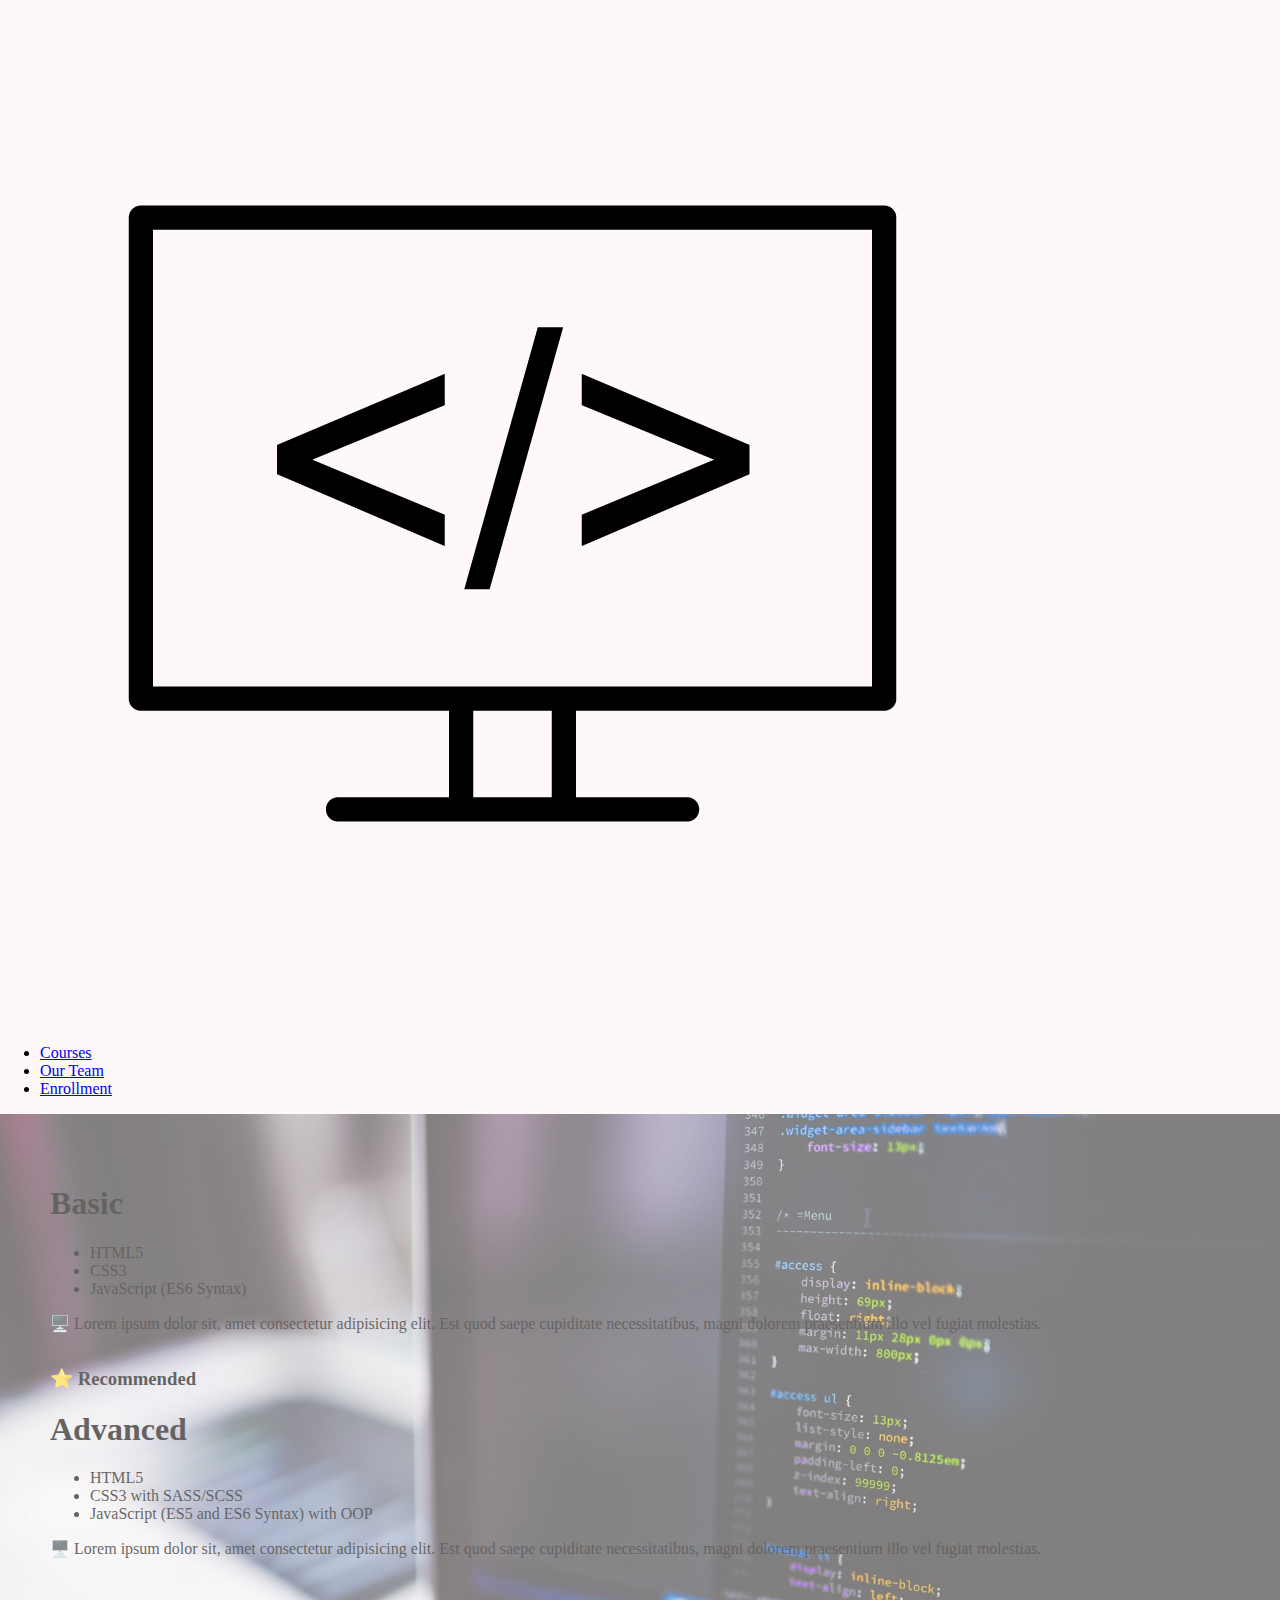
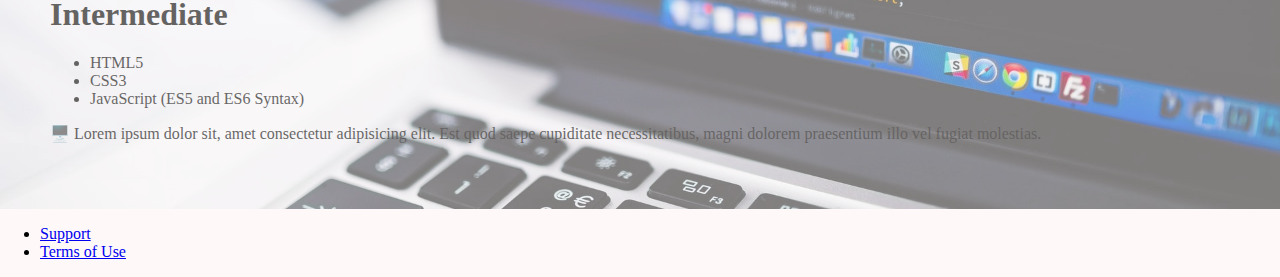
<file: project/courses/index.html>
<!DOCTYPE html>
<html lang="en">
<head>
    <meta charset="UTF-8">
    <meta name="viewport" content="width=device-width, initial-scale=1.0">
    <link rel="stylesheet" href="./courses.css">
    <title>Courses</title>
</head>
<body>
    <header class="main-header">
        <div class="main-header__logo">
            <a href="index.html">
              <img src="../assets/logo.png" alt="logo_image">
            </a>
        </div>
        <nav class="main-nav">
            <ul class="main-nav__items">
                <li class="main-nav__item li-first">
                    <a href="./courses/index.html">
                        Courses
                    </a>
                </li>
                <li class="main-nav__item">
                    <a href="./team/index.html">
                        Our Team
                    </a>
                </li>
                <li class="main-nav__item">
                    <a href="./enrollment/index.html">
                        Enrollment
                    </a>
                </li>
            </ul>
        </nav>
     </header>

     <div class="courses-wrapper">
         <div class="courses-wrapper__course basic-course">
            <h1>Basic</h1>
            <ul>
                <li>HTML5</li>
                <li>CSS3</li>
                <li>JavaScript (ES6 Syntax)</li>
            </ul>
            <p>
                <!-- WINDOWS + . shortcut za emoji -->
              🖥️  Lorem ipsum dolor sit, amet consectetur adipisicing elit.
              Est quod saepe cupiditate necessitatibus,
              magni dolorem praesentium illo vel fugiat molestias.
            </p>
         </div>

         <div class="courses-wrapper__course advanced-course">
            <h3 class="recommended">⭐ Recommended</h3>
            <h1>Advanced</h1>
            <ul>
                
                <li>HTML5</li>
                <li>CSS3 with SASS/SCSS</li>
                <li>JavaScript (ES5 and ES6 Syntax) with OOP</li>
            </ul>
            <p>
                <!-- WINDOWS + . shortcut za emoji -->
              🖥️  Lorem ipsum dolor sit, amet consectetur adipisicing elit.
              Est quod saepe cupiditate necessitatibus,
              magni dolorem praesentium illo vel fugiat molestias.
            </p>
         </div>

         <div class="courses-wrapper__course intermediate-course">
            <h1>Intermediate</h1>
            <ul>
                <li>HTML5</li>
                <li>CSS3</li>
                <li>JavaScript (ES5 and ES6 Syntax)</li>
            </ul>
            <p>
                <!-- WINDOWS + . shortcut za emoji -->
              🖥️  Lorem ipsum dolor sit, amet consectetur adipisicing elit.
              Est quod saepe cupiditate necessitatibus,
              magni dolorem praesentium illo vel fugiat molestias.
            </p>
         </div>

     </div>

       <footer class="main-footer">
        <nav class="main-footer__nav">
            <ul class="main-footer__list">
                <li>
                    <a href="#">Support</a>
                </li>
                <li>
                    <a href="#">Terms of Use</a>
                </li>
            </ul>
        </nav>
     </footer>

</body>
</html>
</file>
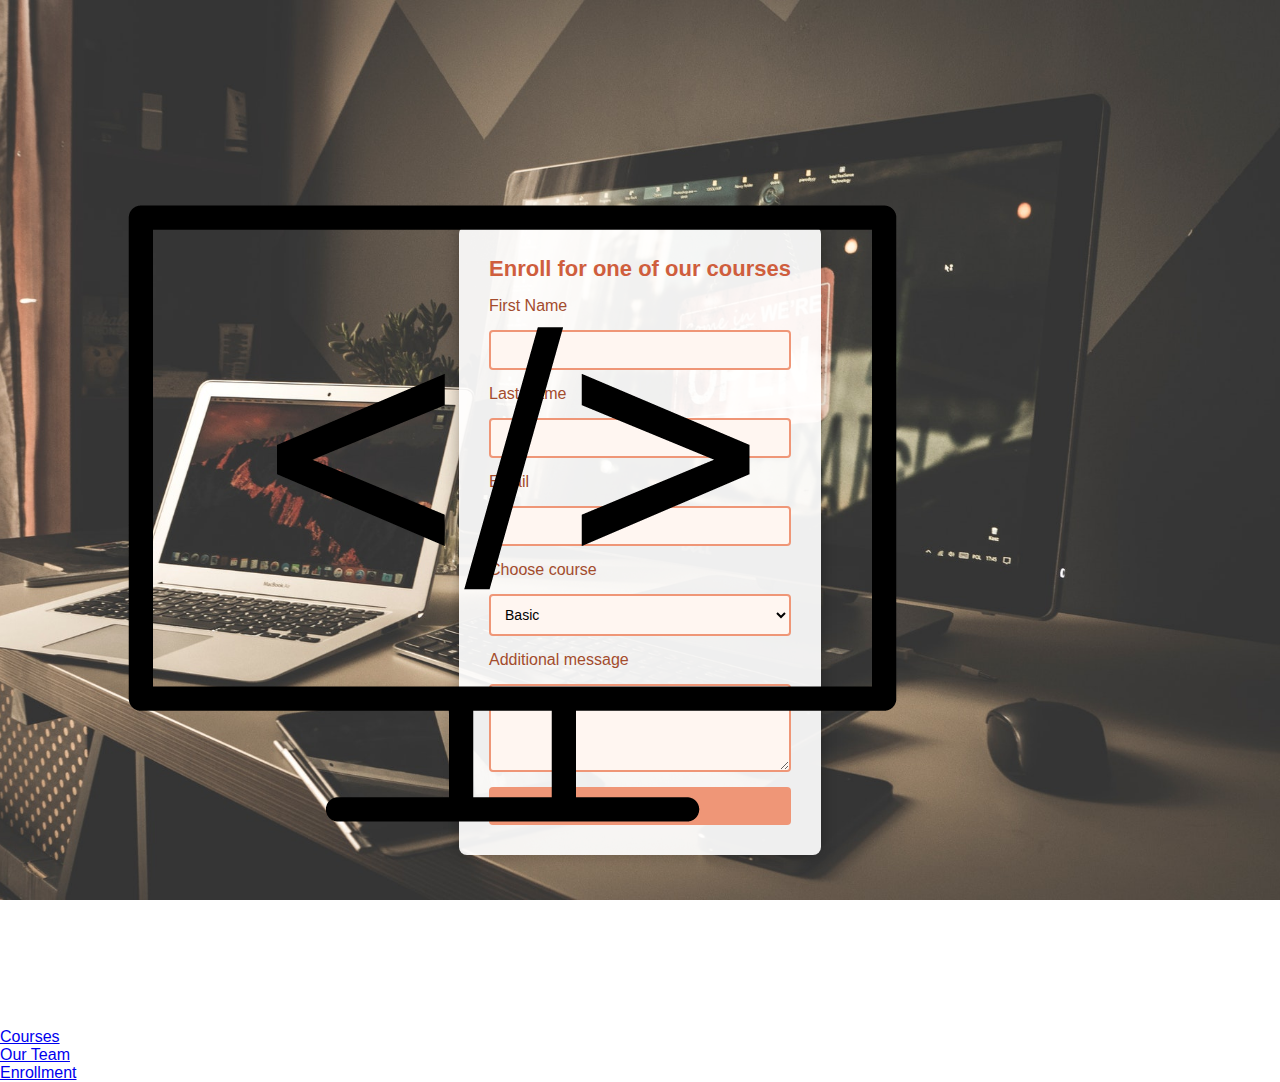
<file: project/enrollment/index.html>
<!DOCTYPE html>
<html lang="en">
<head>
    <meta charset="UTF-8">
    <meta name="viewport" content="width=device-width, initial-scale=1.0">
    <link rel="stylesheet" href="./enrollment.css">
    <title>Enrollment</title>
</head>
<body>
    <!-- ! Header Section -->
    <header class="main-header">
        <div class="main-header__logo">
            <a href="index.html">
              <img src="../assets/logo.png" alt="logo_image">
            </a>
        </div>
        <nav class="main-nav">
            <ul class="main-nav__items">
                <li class="main-nav__item li-first">
                    <a href="./courses/index.html">
                        Courses
                    </a>
                </li>
                <li class="main-nav__item">
                    <a href="./team/index.html">
                        Our Team
                    </a>
                </li>
                <li class="main-nav__item">
                    <a href="./enrollment/index.html">
                        Enrollment
                    </a>
                </li>
            </ul>
        </nav>
     </header>

     <!-- ! Main Section -->
      <main>
        <form class="enrollment-form">
            <h1>Enroll for one of our courses</h1>

            <label for="first-name">First Name</label>
            <input type="text" id="first-name" name="first-name" required>

            <label for="last-name">Last Name</label>
            <input type="text" id="last-name" name="last-name" required>

            <label for="email">Email</label>
            <input type="email" id="email" name="email" required>

            <label for="course">Choose course</label>
            <select name="course" id="course">
                <option value="basic">Basic</option>
                <option value="intermediate">Intermediate</option>
                <option value="advanced">Advanced</option>
            </select>

            <label for="message">Additional message</label>
            <textarea name="message" id="message" rows="4"></textarea>

            <button type="submit">Submit</button>
        </form>
      </main>

</body>
</html>
</file>
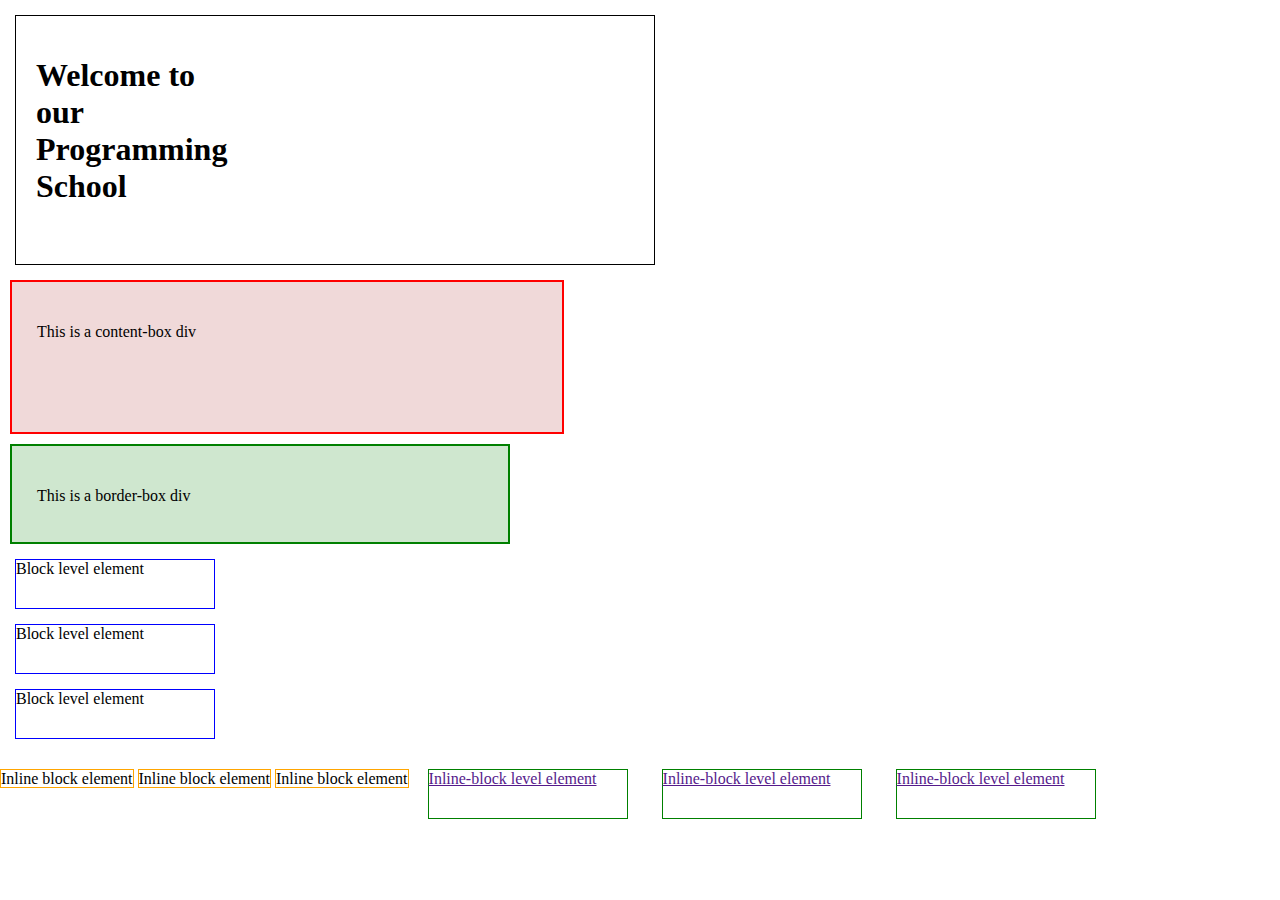
<file: HTML/box-sizing-and-display.html>
<!DOCTYPE html>
<html lang="en">
<head>
    <meta charset="UTF-8">
    <meta name="viewport" content="width=device-width, initial-scale=1.0">
    <link rel="stylesheet" href="../CSS/box-sizing-and-display.css">
    <title>Document</title>
</head>
<body>
    <!-- ! Box-sizing vezbanje -->
    <div class="hero-overview">
        <h1>Welcome to our Programming School</h1>
    </div>
    <div class="content-box">
        <p>This is a content-box div</p>
    </div>
    <div class="border-box">
        <p>This is a border-box div</p>
    </div>

    <!-- ! Display vezbanje -->
     <div class="block-element">Block level element</div>
     <div class="block-element">Block level element</div>
     <div class="block-element">Block level element</div>
     <span class="inline-element">Inline block element</span>
     <span class="inline-element">Inline block element</span>
     <span class="inline-element">Inline block element</span>
     <a class="inline-block-element" href="">Inline-block level element</a>
     <a class="inline-block-element" href="">Inline-block level element</a>
     <a class="inline-block-element" href="">Inline-block level element</a>
     <div class="not-shown">
        Not shown
     </div>

</body>
</html>
</file>
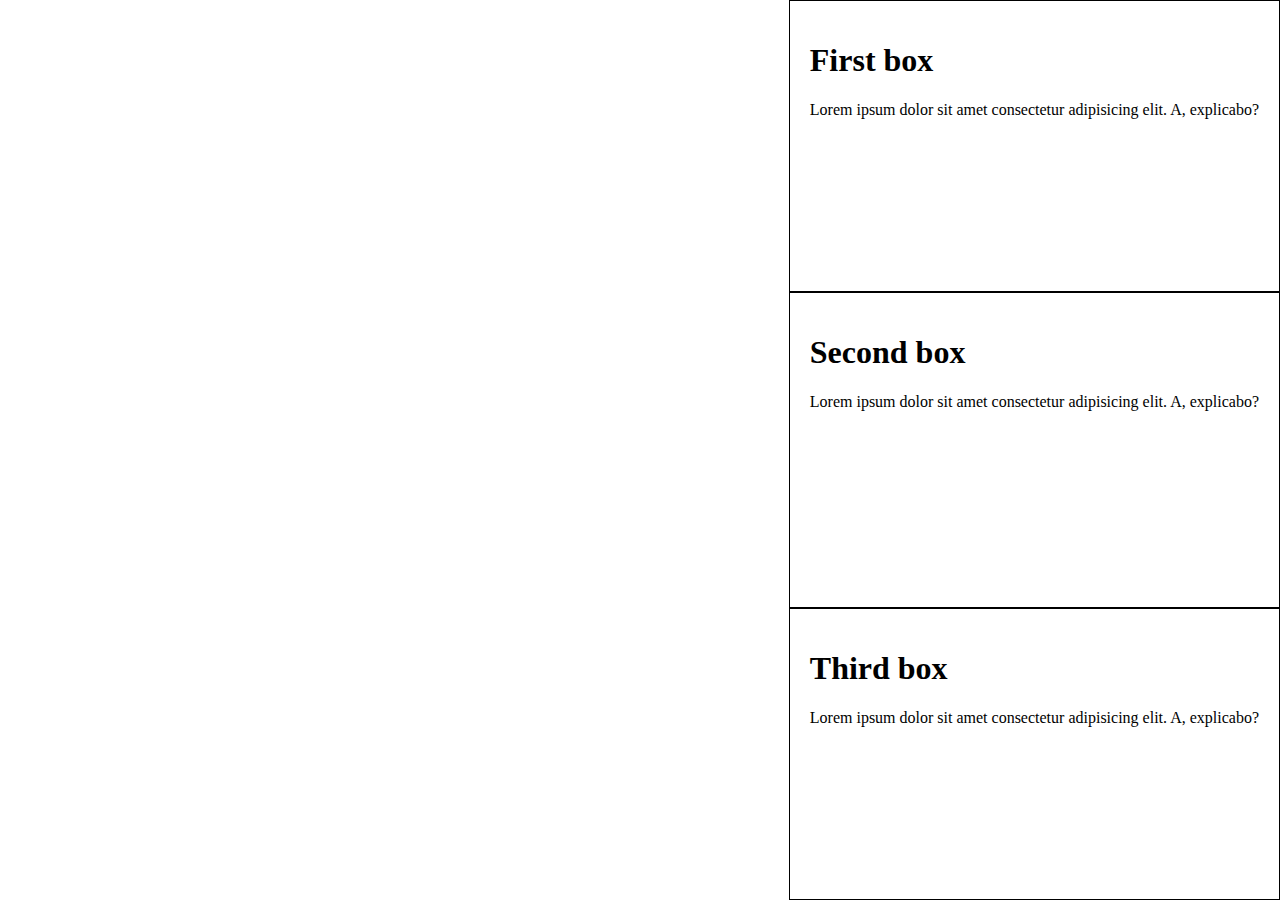
<file: HTML/flexbox.html>
<!DOCTYPE html>
<html lang="en">
<head>
    <meta charset="UTF-8">
    <meta name="viewport" content="width=device-width, initial-scale=1.0">
    <link rel="stylesheet" href="../CSS/flexbox.css">
    <title>Flex Box Layout</title>
</head>
<body>
    <div class="main-wrapper">
        <div class="box-num-1">
            <h1>First box</h1>
            <p>Lorem ipsum dolor sit amet
               consectetur adipisicing elit.
               A, explicabo?
            </p>
        </div>

        <div class="box-num-2">
            <h1>Second box</h1>
            <p>Lorem ipsum dolor sit amet
               consectetur adipisicing elit.
               A, explicabo?
            </p>
        </div>

        <div class="box-num-3">
            <h1>Third box</h1>
            <p>Lorem ipsum dolor sit amet
               consectetur adipisicing elit.
               A, explicabo?
            </p>
        </div>
    </div>
</body>
</html>
</file>
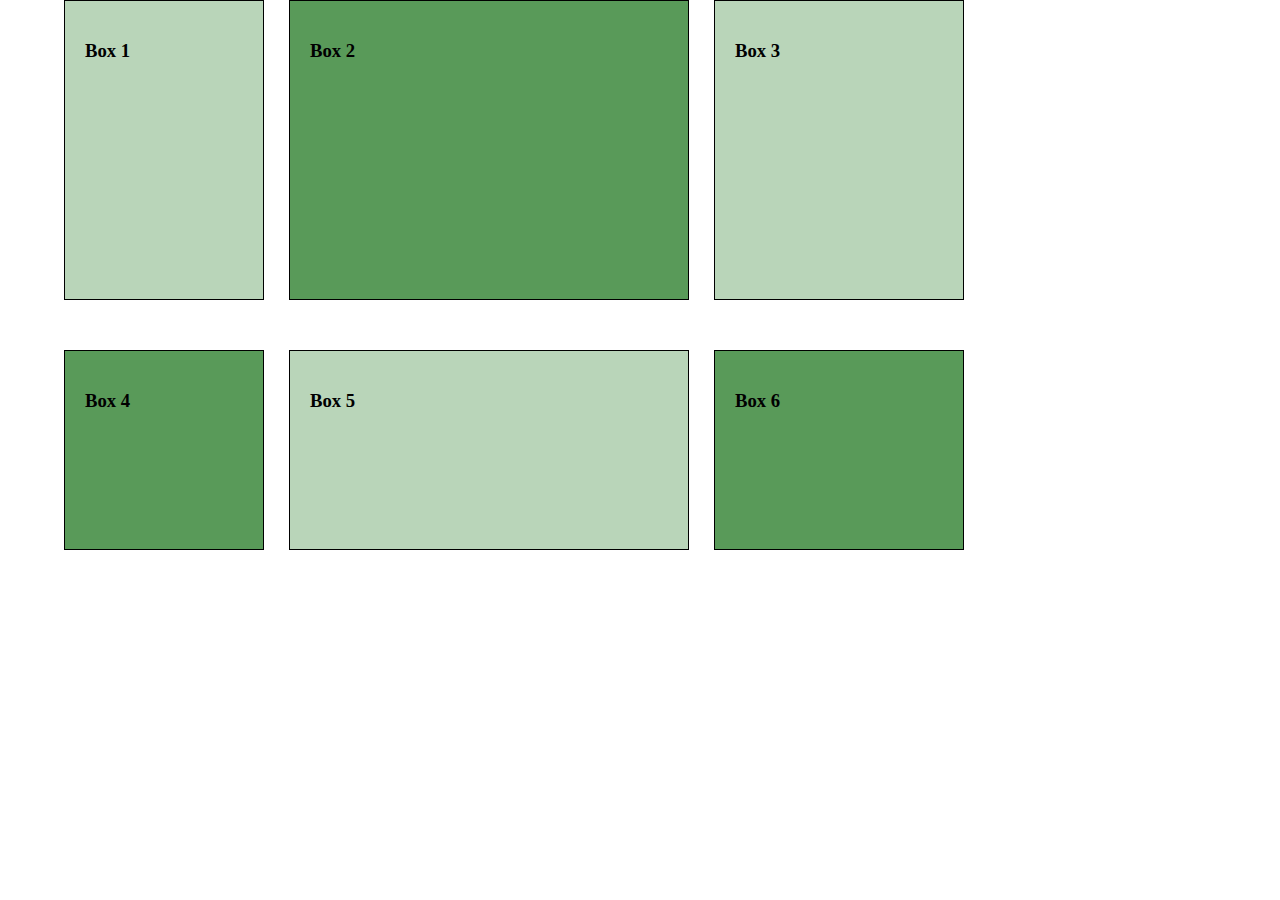
<file: HTML/grid.html>
<!DOCTYPE html>
<html lang="en">
<head>
    <meta charset="UTF-8">
    <meta name="viewport" content="width=device-width, initial-scale=1.0">
    <link rel="stylesheet" href="../CSS/grid.css">
    <title>Grid Layout</title>
</head>
<body>
    <div class="main-grid-wrapper">
        <div class="box">
            <h3>Box 1</h3>
        </div>
        <div class="box">
            <h3>Box 2</h3>
        </div>
        <div class="box">
            <h3>Box 3</h3>
        </div>
        <div class="box">
            <h3>Box 4</h3>
        </div>
        <div class="box">
            <h3>Box 5</h3>
        </div>
        <div class="box">
            <h3>Box 6</h3>
        </div>
    </div>
</body>
</html>
</file>
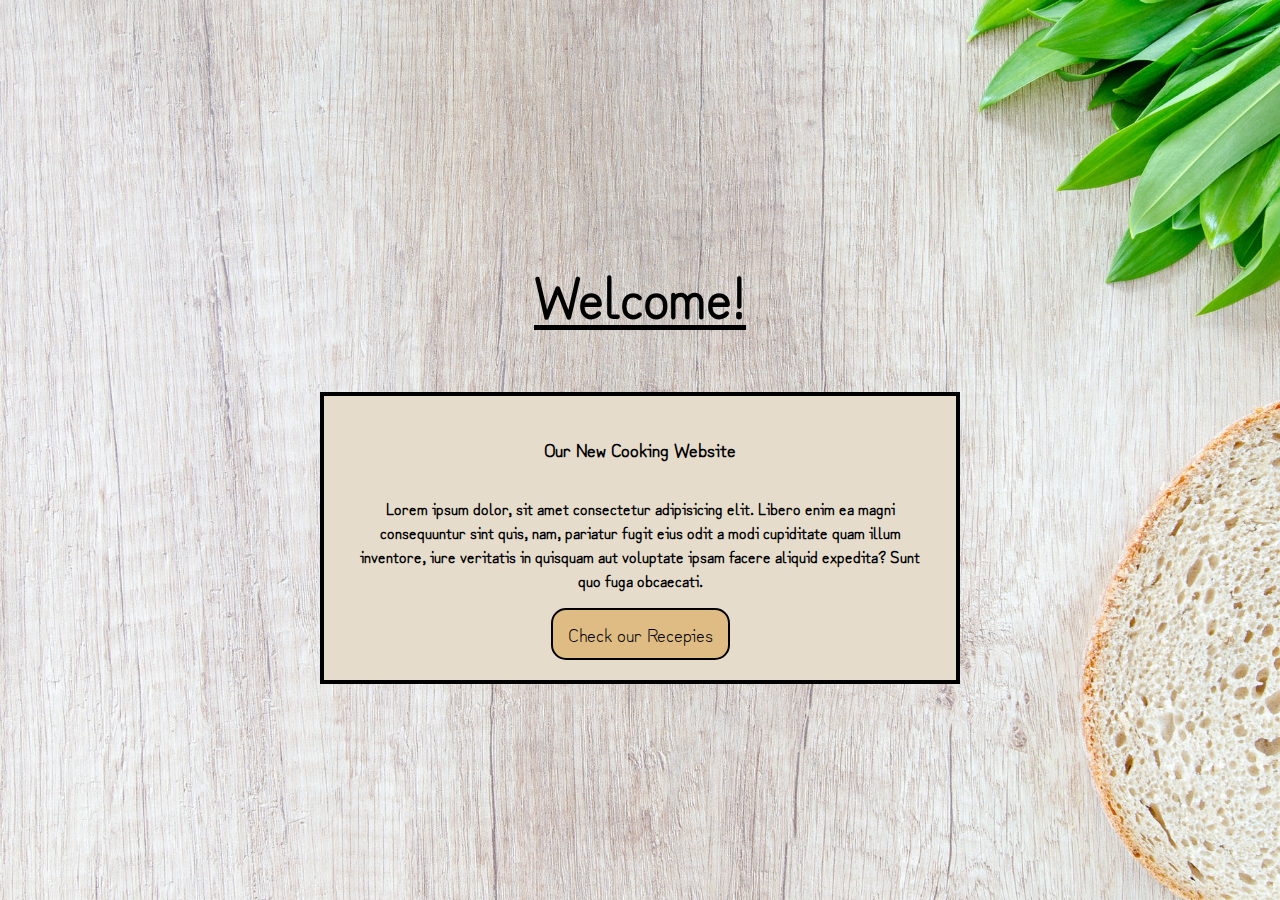
<file: HTML/media-queries.html>
<!DOCTYPE html>
<html lang="en">
<head>
    <meta charset="UTF-8">
    <meta name="viewport" content="width=device-width, initial-scale=1.0">
    <link rel="stylesheet" href="../CSS/media-queries.css">
    <title>Media Queries</title>
</head>
<body>
    <div class="hero-wrapper">
        <div class="title-part">
            <h1>Welcome!</h1>
        </div>
        <div class="about-part">
            <h3>Our New Cooking Website</h3>
            <p>
                Lorem ipsum dolor, sit amet consectetur adipisicing elit.
                Libero enim ea magni consequuntur sint quis, nam,
                pariatur fugit eius odit a modi cupiditate quam illum
                inventore, iure veritatis in quisquam aut voluptate
                ipsam facere aliquid expedita? Sunt quo fuga obcaecati.
            </p>
             <button>
                Check our Recepies
             </button>
        </div>
    </div>
</body>
</html>
</file>
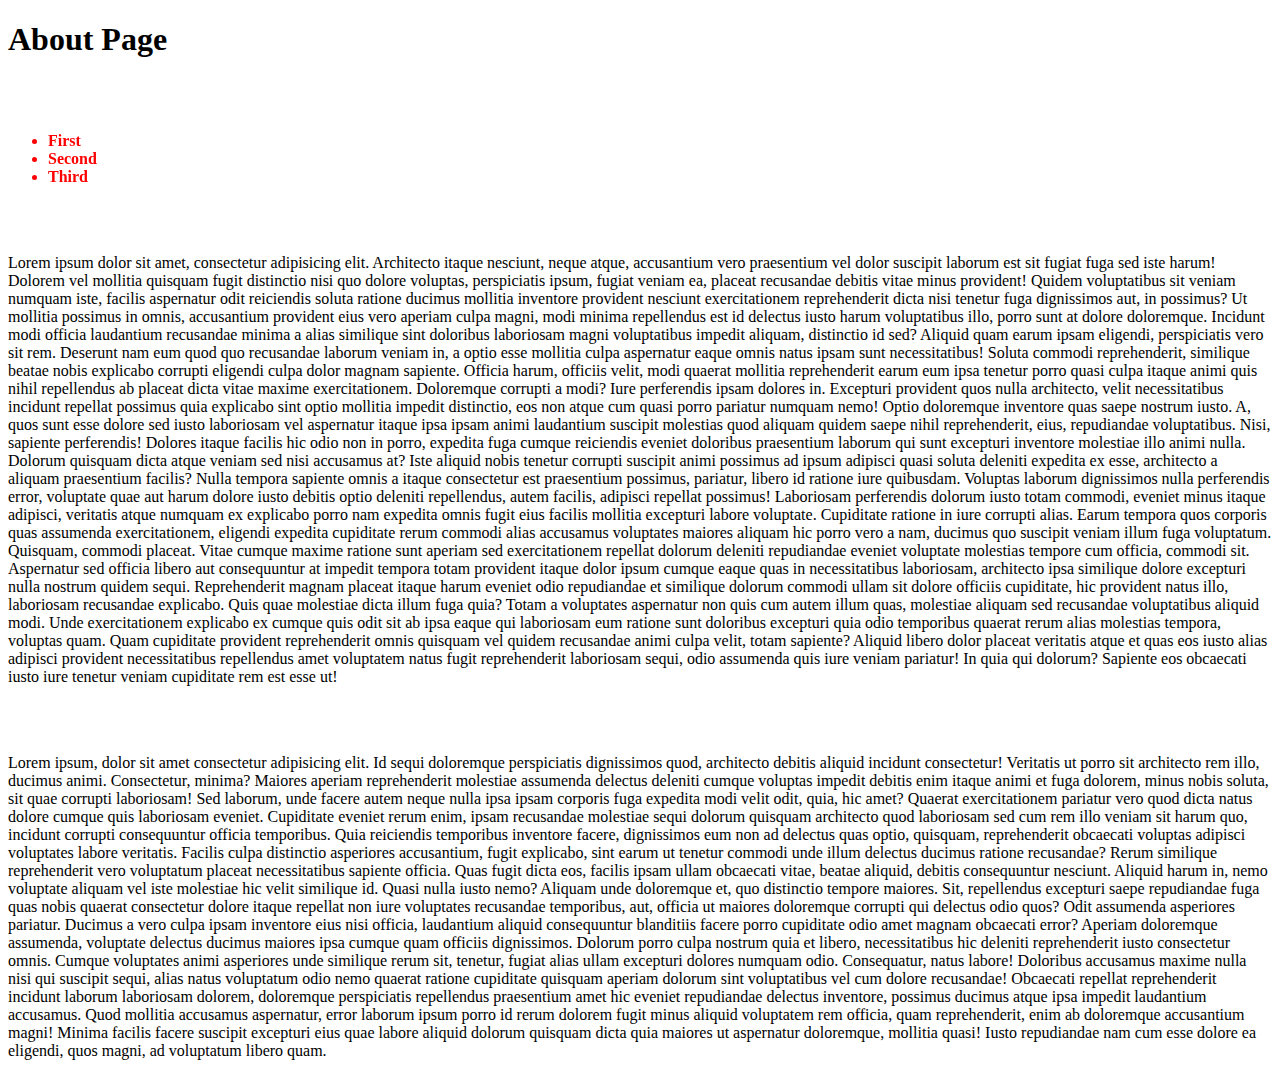
<file: HTML/position.html>
<!DOCTYPE html>
<html lang="en">
<head>
    <meta charset="UTF-8">
    <meta name="viewport" content="width=device-width, initial-scale=1.0">
    <link rel="stylesheet" href="../CSS/position.css">
    <title>Position</title>
</head>
<body>
    <!-- ! Static value (default) -->
     <!-- <div class="first-div">
        <h1>Hello Static</h1>
        <p>Lorem ipsum dolor sit amet.</p>
     </div> -->

    <!-- ! Realative value -->
    <!-- ! Absolute value -->
    <!-- ! Fixed value -->
<!--    
     <div class="second-div">
        <div class="box-1">
            <p>First Box</p>
        </div>
        <div class="box-2">
            <p>Second Box</p>
        </div>
     </div> -->

      <!-- ! Sticky value -->
        <h1>About Page</h1>
        <br>
        <br>
        <nav>
            <ul>
                <li>First</li>
                <li>Second</li>
                <li>Third</li>
            </ul>
        </nav>
        <br>
        <br>
        <p>Lorem ipsum dolor sit amet, consectetur adipisicing elit. Architecto itaque nesciunt, neque atque, accusantium vero praesentium vel dolor suscipit laborum est sit fugiat fuga sed iste harum! Dolorem vel mollitia quisquam fugit distinctio nisi quo dolore voluptas, perspiciatis ipsum, fugiat veniam ea, placeat recusandae debitis vitae minus provident! Quidem voluptatibus sit veniam numquam iste, facilis aspernatur odit reiciendis soluta ratione ducimus mollitia inventore provident nesciunt exercitationem reprehenderit dicta nisi tenetur fuga dignissimos aut, in possimus? Ut mollitia possimus in omnis, accusantium provident eius vero aperiam culpa magni, modi minima repellendus est id delectus iusto harum voluptatibus illo, porro sunt at dolore doloremque. Incidunt modi officia laudantium recusandae minima a alias similique sint doloribus laboriosam magni voluptatibus impedit aliquam, distinctio id sed? Aliquid quam earum ipsam eligendi, perspiciatis vero sit rem. Deserunt nam eum quod quo recusandae laborum veniam in, a optio esse mollitia culpa aspernatur eaque omnis natus ipsam sunt necessitatibus! Soluta commodi reprehenderit, similique beatae nobis explicabo corrupti eligendi culpa dolor magnam sapiente. Officia harum, officiis velit, modi quaerat mollitia reprehenderit earum eum ipsa tenetur porro quasi culpa itaque animi quis nihil repellendus ab placeat dicta vitae maxime exercitationem. Doloremque corrupti a modi? Iure perferendis ipsam dolores in. Excepturi provident quos nulla architecto, velit necessitatibus incidunt repellat possimus quia explicabo sint optio mollitia impedit distinctio, eos non atque cum quasi porro pariatur numquam nemo! Optio doloremque inventore quas saepe nostrum iusto. A, quos sunt esse dolore sed iusto laboriosam vel aspernatur itaque ipsa ipsam animi laudantium suscipit molestias quod aliquam quidem saepe nihil reprehenderit, eius, repudiandae voluptatibus. Nisi, sapiente perferendis! Dolores itaque facilis hic odio non in porro, expedita fuga cumque reiciendis eveniet doloribus praesentium laborum qui sunt excepturi inventore molestiae illo animi nulla. Dolorum quisquam dicta atque veniam sed nisi accusamus at? Iste aliquid nobis tenetur corrupti suscipit animi possimus ad ipsum adipisci quasi soluta deleniti expedita ex esse, architecto a aliquam praesentium facilis? Nulla tempora sapiente omnis a itaque consectetur est praesentium possimus, pariatur, libero id ratione iure quibusdam. Voluptas laborum dignissimos nulla perferendis error, voluptate quae aut harum dolore iusto debitis optio deleniti repellendus, autem facilis, adipisci repellat possimus! Laboriosam perferendis dolorum iusto totam commodi, eveniet minus itaque adipisci, veritatis atque numquam ex explicabo porro nam expedita omnis fugit eius facilis mollitia excepturi labore voluptate. Cupiditate ratione in iure corrupti alias. Earum tempora quos corporis quas assumenda exercitationem, eligendi expedita cupiditate rerum commodi alias accusamus voluptates maiores aliquam hic porro vero a nam, ducimus quo suscipit veniam illum fuga voluptatum. Quisquam, commodi placeat. Vitae cumque maxime ratione sunt aperiam sed exercitationem repellat dolorum deleniti repudiandae eveniet voluptate molestias tempore cum officia, commodi sit. Aspernatur sed officia libero aut consequuntur at impedit tempora totam provident itaque dolor ipsum cumque eaque quas in necessitatibus laboriosam, architecto ipsa similique dolore excepturi nulla nostrum quidem sequi. Reprehenderit magnam placeat itaque harum eveniet odio repudiandae et similique dolorum commodi ullam sit dolore officiis cupiditate, hic provident natus illo, laboriosam recusandae explicabo. Quis quae molestiae dicta illum fuga quia? Totam a voluptates aspernatur non quis cum autem illum quas, molestiae aliquam sed recusandae voluptatibus aliquid modi. Unde exercitationem explicabo ex cumque quis odit sit ab ipsa eaque qui laboriosam eum ratione sunt doloribus excepturi quia odio temporibus quaerat rerum alias molestias tempora, voluptas quam. Quam cupiditate provident reprehenderit omnis quisquam vel quidem recusandae animi culpa velit, totam sapiente? Aliquid libero dolor placeat veritatis atque et quas eos iusto alias adipisci provident necessitatibus repellendus amet voluptatem natus fugit reprehenderit laboriosam sequi, odio assumenda quis iure veniam pariatur! In quia qui dolorum? Sapiente eos obcaecati iusto iure tenetur veniam cupiditate rem est esse ut!</p>
        <br>
        <br>
        <p>Lorem ipsum, dolor sit amet consectetur adipisicing elit. Id sequi doloremque perspiciatis dignissimos quod, architecto debitis aliquid incidunt consectetur! Veritatis ut porro sit architecto rem illo, ducimus animi. Consectetur, minima? Maiores aperiam reprehenderit molestiae assumenda delectus deleniti cumque voluptas impedit debitis enim itaque animi et fuga dolorem, minus nobis soluta, sit quae corrupti laboriosam! Sed laborum, unde facere autem neque nulla ipsa ipsam corporis fuga expedita modi velit odit, quia, hic amet? Quaerat exercitationem pariatur vero quod dicta natus dolore cumque quis laboriosam eveniet. Cupiditate eveniet rerum enim, ipsam recusandae molestiae sequi dolorum quisquam architecto quod laboriosam sed cum rem illo veniam sit harum quo, incidunt corrupti consequuntur officia temporibus. Quia reiciendis temporibus inventore facere, dignissimos eum non ad delectus quas optio, quisquam, reprehenderit obcaecati voluptas adipisci voluptates labore veritatis. Facilis culpa distinctio asperiores accusantium, fugit explicabo, sint earum ut tenetur commodi unde illum delectus ducimus ratione recusandae? Rerum similique reprehenderit vero voluptatum placeat necessitatibus sapiente officia. Quas fugit dicta eos, facilis ipsam ullam obcaecati vitae, beatae aliquid, debitis consequuntur nesciunt. Aliquid harum in, nemo voluptate aliquam vel iste molestiae hic velit similique id. Quasi nulla iusto nemo? Aliquam unde doloremque et, quo distinctio tempore maiores. Sit, repellendus excepturi saepe repudiandae fuga quas nobis quaerat consectetur dolore itaque repellat non iure voluptates recusandae temporibus, aut, officia ut maiores doloremque corrupti qui delectus odio quos? Odit assumenda asperiores pariatur. Ducimus a vero culpa ipsam inventore eius nisi officia, laudantium aliquid consequuntur blanditiis facere porro cupiditate odio amet magnam obcaecati error? Aperiam doloremque assumenda, voluptate delectus ducimus maiores ipsa cumque quam officiis dignissimos. Dolorum porro culpa nostrum quia et libero, necessitatibus hic deleniti reprehenderit iusto consectetur omnis. Cumque voluptates animi asperiores unde similique rerum sit, tenetur, fugiat alias ullam excepturi dolores numquam odio. Consequatur, natus labore! Doloribus accusamus maxime nulla nisi qui suscipit sequi, alias natus voluptatum odio nemo quaerat ratione cupiditate quisquam aperiam dolorum sint voluptatibus vel cum dolore recusandae! Obcaecati repellat reprehenderit incidunt laborum laboriosam dolorem, doloremque perspiciatis repellendus praesentium amet hic eveniet repudiandae delectus inventore, possimus ducimus atque ipsa impedit laudantium accusamus. Quod mollitia accusamus aspernatur, error laborum ipsum porro id rerum dolorem fugit minus aliquid voluptatem rem officia, quam reprehenderit, enim ab doloremque accusantium magni! Minima facilis facere suscipit excepturi eius quae labore aliquid dolorum quisquam dicta quia maiores ut aspernatur doloremque, mollitia quasi! Iusto repudiandae nam cum esse dolore ea eligendi, quos magni, ad voluptatum libero quam.</p>
</body>
</html>
</file>
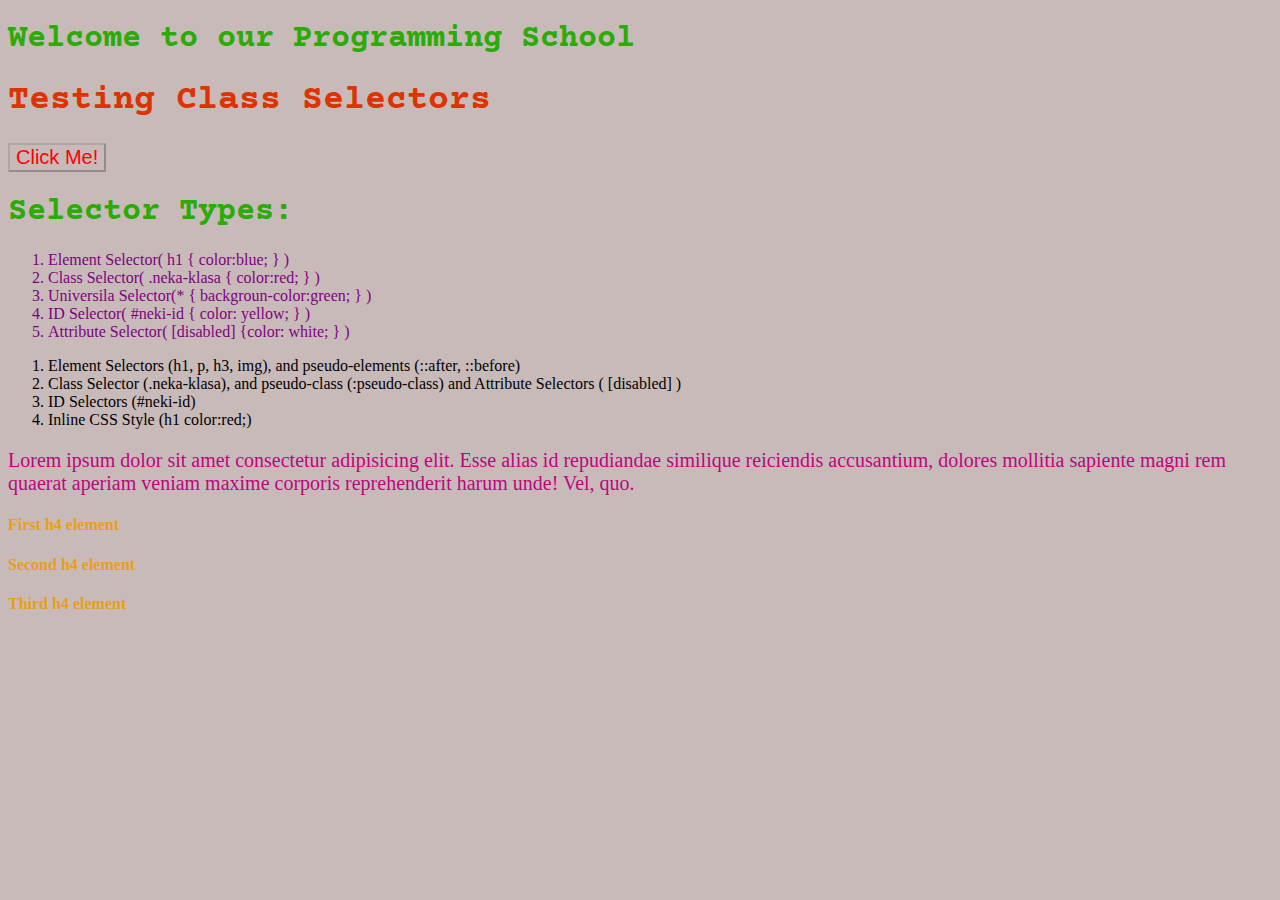
<file: HTML/practice.html>
<!DOCTYPE html>
<html lang="en">
<head>
    <meta charset="UTF-8">
    <meta name="viewport" content="width=device-width, initial-scale=1.0">
    <link rel="stylesheet" href="../CSS/style.css">
    <title>Basics of CSS</title>
</head>
<body>
    <div class="my-div">
        <h1>Welcome to our Programming School</h1>

        <h1 class="my-h1">Testing Class Selectors</h1>
        
        <button disabled>Click Me!</button>
        <!-- ! Selector types -->
         <h1>Selector Types:</h1>

         <ol id="selector-types">
            <li>Element Selector( h1 { color:blue; } )</li>
            <li>Class Selector( .neka-klasa { color:red; } )</li>
            <li>Universila Selector(* { backgroun-color:green; } )</li>
            <li>ID Selector( #neki-id { color: yellow; } )</li>
            <li>Attribute Selector( [disabled] {color: white; } )</li>
         </ol>

        <!-- ! Levels of Specificity (Hierarchy) -->

         <ol>
            <li>Element Selectors (h1, p, h3, img), and pseudo-elements (::after, ::before) </li>
            <li>Class Selector (.neka-klasa), and pseudo-class (:pseudo-class) and Attribute Selectors ( [disabled] )</li>
            <li>ID Selectors (#neki-id)</li>
            <li>Inline CSS Style (h1 color:red;)</li>
         </ol>

         <p class="my-paragraph" id="id-paragraph">Lorem ipsum dolor sit amet consectetur adipisicing elit.
            Esse alias id repudiandae similique reiciendis accusantium,
            dolores mollitia sapiente magni rem quaerat aperiam veniam maxime corporis reprehenderit harum unde! Vel,
            quo.
        </p>

        <!-- ! Combinators -->
        <h4>First h4 element</h4>
        <h4>Second h4 element</h4>
        <h4 class="my-h4">Third h4 element</h4>

       

    </div>
</body>
</html>
</file>
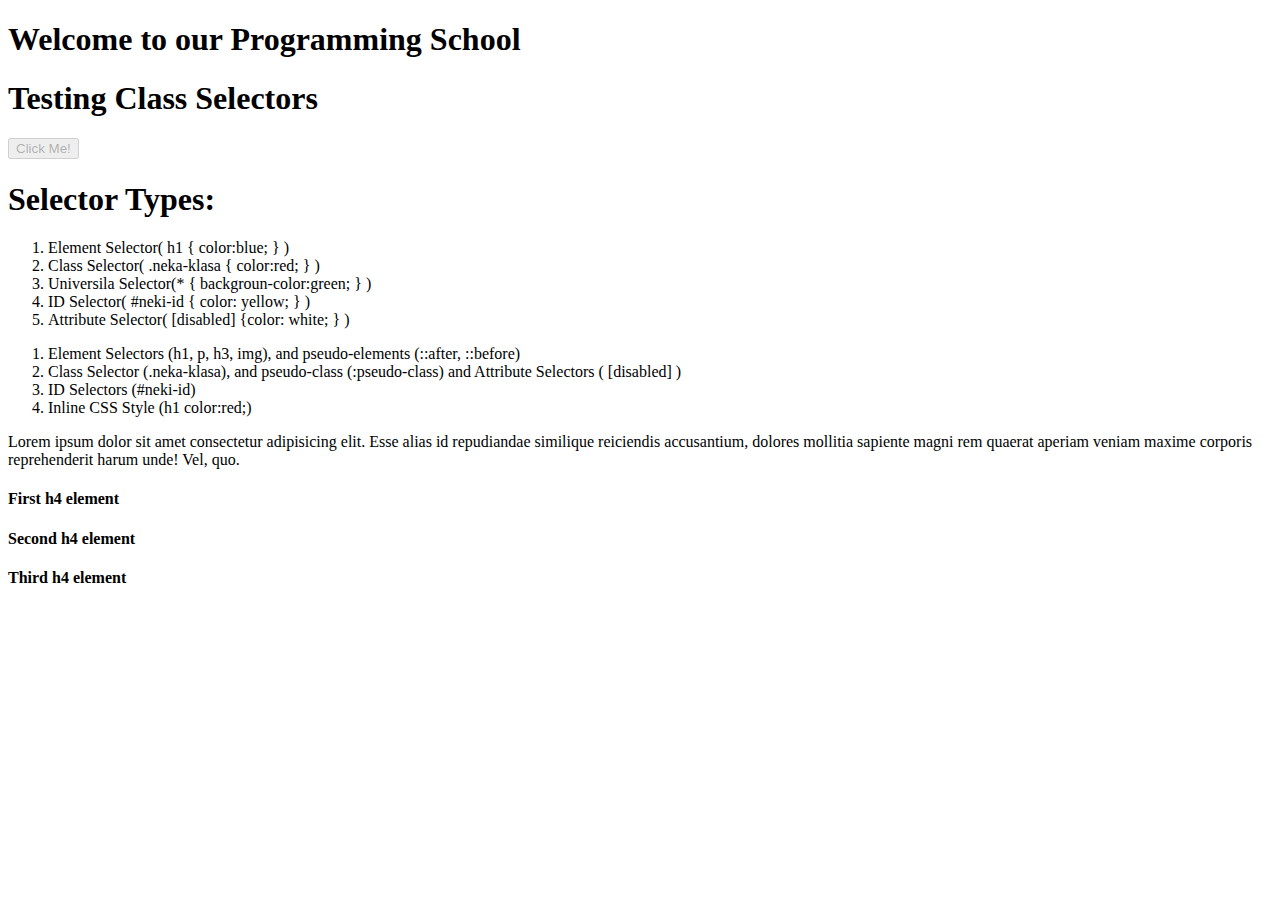
<file: HTML/HTML-files/practice.html>
<!DOCTYPE html>
<html lang="en">
<head>
    <meta charset="UTF-8">
    <meta name="viewport" content="width=device-width, initial-scale=1.0">
    <link rel="stylesheet" href="">
    <title>Basics of CSS</title>
</head>
<body>
    <div class="my-div">
        <h1>Welcome to our Programming School</h1>

        <h1 class="my-h1">Testing Class Selectors</h1>
        
        <button disabled>Click Me!</button>
        <!-- ! Selector types -->
         <h1>Selector Types:</h1>

         <ol id="selector-types">
            <li>Element Selector( h1 { color:blue; } )</li>
            <li>Class Selector( .neka-klasa { color:red; } )</li>
            <li>Universila Selector(* { backgroun-color:green; } )</li>
            <li>ID Selector( #neki-id { color: yellow; } )</li>
            <li>Attribute Selector( [disabled] {color: white; } )</li>
         </ol>

        <!-- ! Levels of Specificity (Hierarchy) -->

         <ol>
            <li>Element Selectors (h1, p, h3, img), and pseudo-elements (::after, ::before) </li>
            <li>Class Selector (.neka-klasa), and pseudo-class (:pseudo-class) and Attribute Selectors ( [disabled] )</li>
            <li>ID Selectors (#neki-id)</li>
            <li>Inline CSS Style (h1 color:red;)</li>
         </ol>

         <p class="my-paragraph" id="id-paragraph">Lorem ipsum dolor sit amet consectetur adipisicing elit.
            Esse alias id repudiandae similique reiciendis accusantium,
            dolores mollitia sapiente magni rem quaerat aperiam veniam maxime corporis reprehenderit harum unde! Vel,
            quo.
        </p>

        <!-- ! Combinators -->
        <h4>First h4 element</h4>
        <h4>Second h4 element</h4>
        <h4 class="my-h4">Third h4 element</h4>

       

    </div>
</body>
</html>
</file>
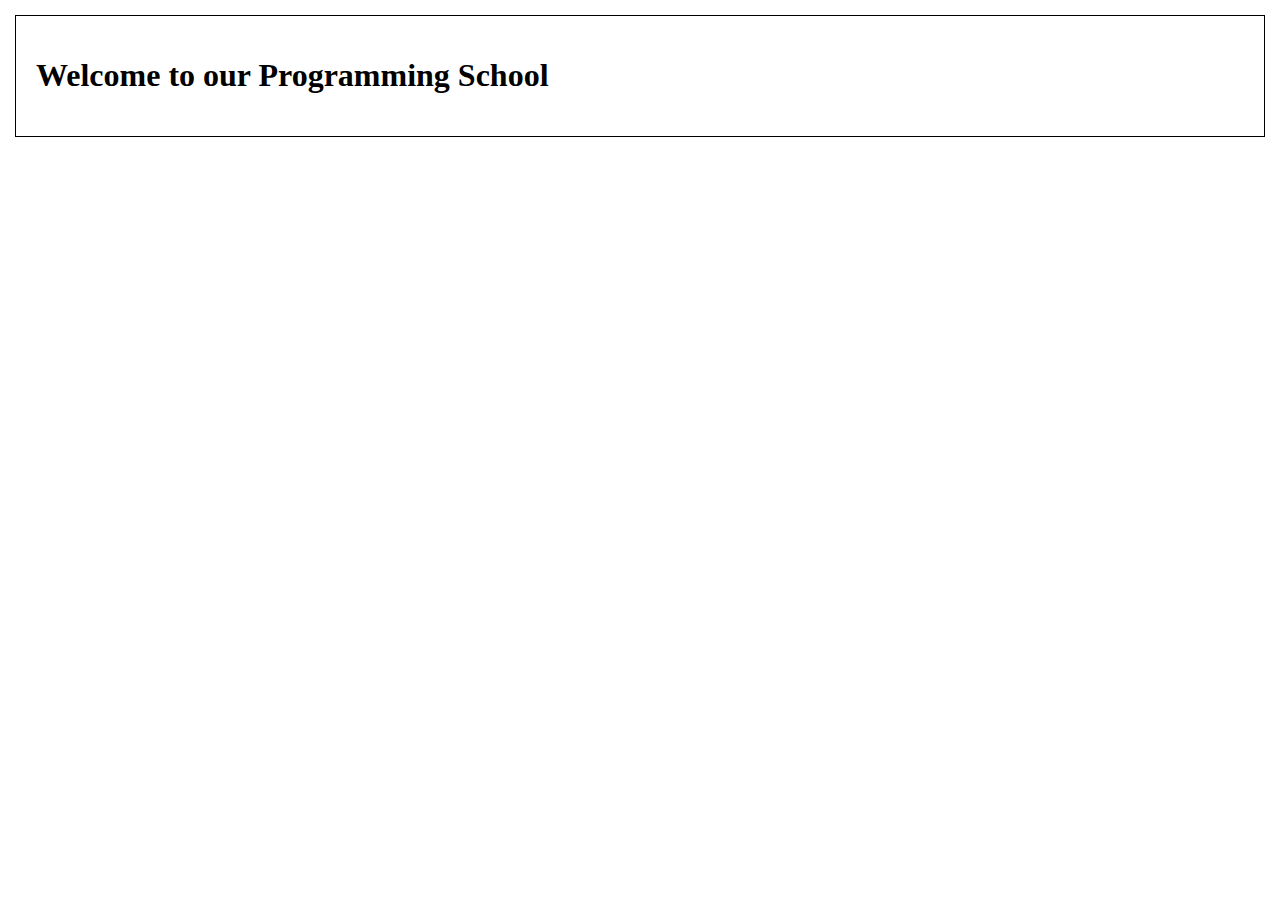
<file: playground/HTML/box-sizing.html>
<!DOCTYPE html>
<html lang="en">
<head>
    <meta charset="UTF-8">
    <meta name="viewport" content="width=device-width, initial-scale=1.0">
    <link rel="stylesheet" href="./CSS/box-sizing.css">
    <title>Document</title>
</head>
<body>
    <div class="hero-overview">
        <h1>Welcome to our Programming School</h1>
    </div>
</body>
</html>
</file>
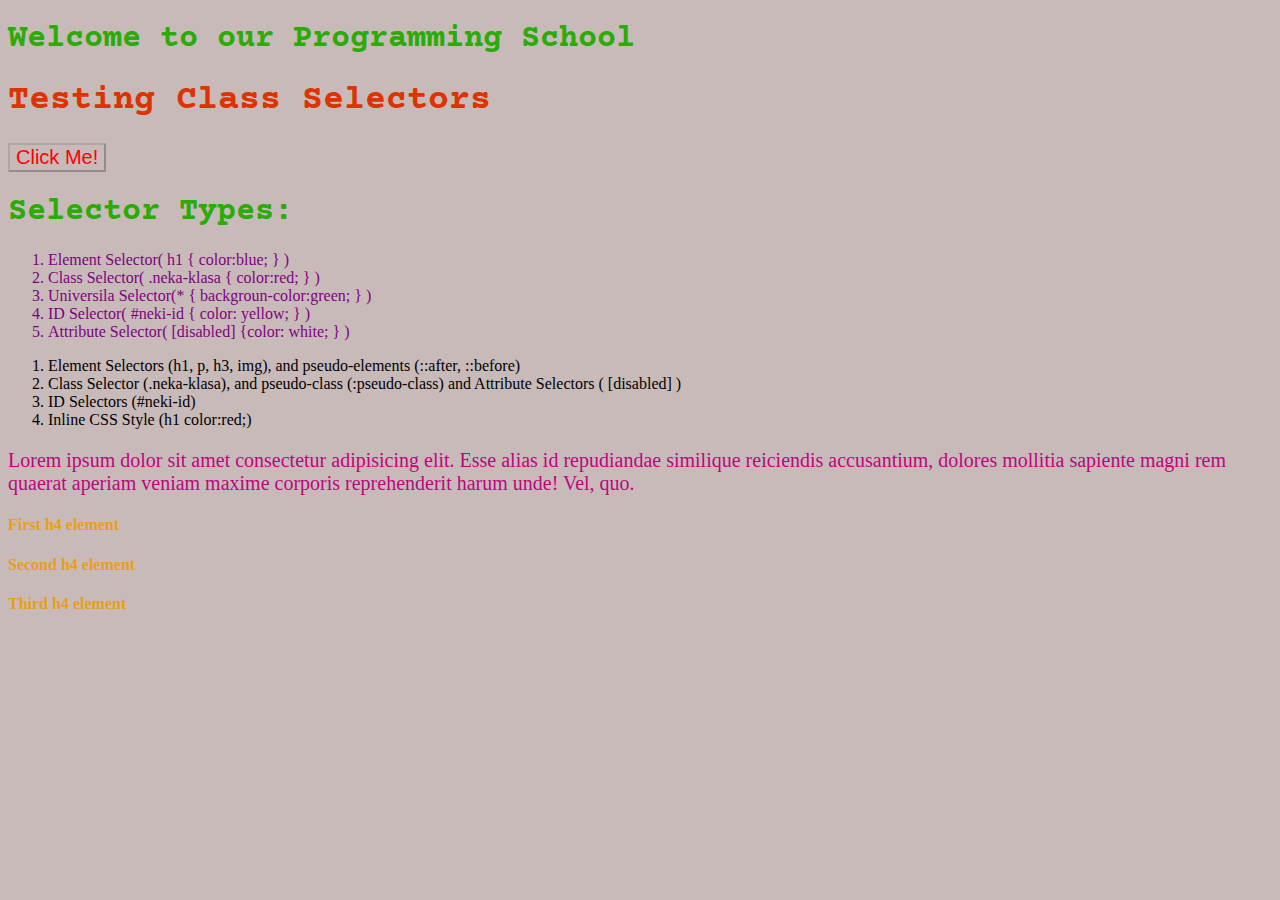
<file: playground/HTML/practice.html>
<!DOCTYPE html>
<html lang="en">
<head>
    <meta charset="UTF-8">
    <meta name="viewport" content="width=device-width, initial-scale=1.0">
    <link rel="stylesheet" href="./CSS/style.css">
    <title>Basics of CSS</title>
</head>
<body>
    <div class="my-div">
        <h1>Welcome to our Programming School</h1>

        <h1 class="my-h1">Testing Class Selectors</h1>
        
        <button disabled>Click Me!</button>
        <!-- ! Selector types -->
         <h1>Selector Types:</h1>

         <ol id="selector-types">
            <li>Element Selector( h1 { color:blue; } )</li>
            <li>Class Selector( .neka-klasa { color:red; } )</li>
            <li>Universila Selector(* { backgroun-color:green; } )</li>
            <li>ID Selector( #neki-id { color: yellow; } )</li>
            <li>Attribute Selector( [disabled] {color: white; } )</li>
         </ol>

        <!-- ! Levels of Specificity (Hierarchy) -->

         <ol>
            <li>Element Selectors (h1, p, h3, img), and pseudo-elements (::after, ::before) </li>
            <li>Class Selector (.neka-klasa), and pseudo-class (:pseudo-class) and Attribute Selectors ( [disabled] )</li>
            <li>ID Selectors (#neki-id)</li>
            <li>Inline CSS Style (h1 color:red;)</li>
         </ol>

         <p class="my-paragraph" id="id-paragraph">Lorem ipsum dolor sit amet consectetur adipisicing elit.
            Esse alias id repudiandae similique reiciendis accusantium,
            dolores mollitia sapiente magni rem quaerat aperiam veniam maxime corporis reprehenderit harum unde! Vel,
            quo.
        </p>

        <!-- ! Combinators -->
        <h4>First h4 element</h4>
        <h4>Second h4 element</h4>
        <h4 class="my-h4">Third h4 element</h4>

       

    </div>
</body>
</html>
</file>
<file: project/courses/courses.css>
@import url(../style.css);

.courses-wrapper {
    padding: 50px;
    margin: 0;
    width: 100%;
    background-image: url(../assets/courses-image.jpg);
    background-size: cover;
    background-repeat: no-repeat;
    opacity: 0.6;
    display: flex;
    flex-direction: column;
    justify-content: space-evenly;
}

.coureses-wrapper__course {
    border: 5px solid #ef9273;
    width: 50%;
    background: #fef9f8;
    padding: 25px;
    margin-bottom: 25px;
    opacity: 0.85;
}

.coureses-wrapper__course:hover {
    border-color: #e9c9bf;
    cursor: pointer;
    transition: 0.3 ease;
}
</file>
<file: project/enrollment/enrollment.css>
@import url(../style.css);

* {
  margin: 0;
  padding: 0;
  box-sizing: border-box;
}

body {
  font-family: 'Segoe UI', Tahoma, Geneva, Verdana, sans-serif;
  background: url(../assets/enrollment-image.jpg);
  background-size: cover;
  background-repeat: no-repeat;
  background-position: center;
  height: 100vh;
  color: #fbd1b7;

  display: flex;
  justify-content: center;
  align-items: center;
  flex-direction: column;
}


.main-header {
  position: absolute;
  top: 0;
  width: 100%;
}


.enrollment-form {
  display: flex;
  flex-direction: column;
  gap: 15px;
  background-color: rgba(255, 255, 255, 0.92);
  padding: 30px;
  max-width: 400px;
  border-radius: 8px;
  box-shadow: 0 0 15px rgba(0, 0, 0, 0.3);
  margin-top: 180px;
}

.enrollment-form h1 {
  font-size: 22px;
  color: #cf5e3d;
  text-align: center;
}

.enrollment-form label {
  color: #a34c2d;
}

.enrollment-form input,
.enrollment-form select,
.enrollment-form textarea {
  width: 100%;
  padding: 10px;
  border: 2px solid #ef9677;
  border-radius: 4px;
  font-size: 14px;
  background-color: #fff6f1;
}

.enrollment-form button {
  background-color: #ef9677;
  color: white;
  border: none;
  padding: 10px;
  width: 100%;
  font-size: 16px;
  border-radius: 4px;
  cursor: pointer;
  transition: background-color 0.3s ease;
}

.enrollment-form button:hover {
  background-color: #cf5e3d;
}
</file>
<file: CSS/box-sizing-and-display.css>
* {
    box-sizing: border-box;
}

body {
    margin: 0; /* body element ima po default-u marginu od 8 px zato stavljamo da je 0*/
}

.hero-overview {
    padding: 20px;
    border: 1px solid black;
    margin: 15px;
    width: 50%; /* uzima 50% od parent elementa u ovom slucaju body elementa*/
    height: 250px;
}

.hero-overview h1 {
    width: 200px;
}

.content-box {
    box-sizing: content-box;
    width: 500px;
    height: 100px;
    padding: 25px;
    margin: 10px;
    border: 2px solid red;
    background-color: rgb(240, 217, 217);
}

.border-box {
    /* box-sizing: border-box; */
    width: 500px;
    height: 100px;
    padding: 25px;
    margin: 10px;
    border: 2px solid green;
    background-color: rgb(207, 231, 207);
}

/* ! display:block; */
.block-element {
    border: 1px solid blue;
    margin: 15px;
    width: 200px;
    height: 50px;
}

/* ! display:inline; */
.inline-element {
    border: 1px solid orange;
    height: 200px;
    width: 200px; /*Kod inline elemenate se nece uzimati width i height*/
}

/* ! display: inline-block */
.inline-block-element {
    display: inline-block;
    border: 1px solid green;
    height: 50px;
    width: 200px;
    margin: 15px; /*! shorthand property*/
    /* margin: 50px 100px; */
    /* margin-top: 20px;
    margin-left: 30px;
    margin-bottom: 40px;
    margin-right: 50px; */
}

.not-shown {
    /* display: none; */
    visibility: hidden;
}
</file>
<file: CSS/flexbox.css>
body {
    margin: 0;
}

.main-wrapper div {
    border: 1px solid black;
    padding: 20px;
    /* height: 300px; */
    /* margin-right: 10px; */
}

.main-wrapper {
    /*! Vezbanje flex-direction: row;*/
    /* height: 100vh;
    display: flex;
    flex-direction: row-reverse; /*? po defaultu je row */
    /* flex-wrap: wrap;
    justify-content: space-evenly;
    align-items: flex-end; */ 

    /*! Vezbanje flex-direction: column;*/
    height: 100vh;
    display: flex;
    /* flex-flow: row wrap; */ /*? Shorthand property */
    flex-direction: column;
    flex-wrap: wrap;
    justify-content: space-around;
    align-items: flex-end;
}

.box-num-1 {
    flex-basis: 250px;
    /* flex-grow: 1; /* ? Flex grow definise sirini nekog elementa a order definise nacin pozicioniranja*/
    /* order: 2; */
}

.box-num-2 {
    flex-basis: 250px;
    flex: 1 0 auto; /*? Shorthand property za redom: flex-grow, flex-shrink, flex-basis*/
    /* flex-grow: 1;
    order: 1; */
}

.box-num-3 {
    flex-basis: 250px;
    /* flex-grow: 1;
    order: 3; */
}
</file>
<file: CSS/grid.css>
* {
    box-sizing: border-box;
}

body {
    margin: 0;
}

.main-grid-wrapper {
    display: grid;
    width: 90%;
    margin: 0 auto;
    /* Podesavanje visine reda */
    grid-template-rows: 300px 200px;
    /* Podesavanje sirine a samim tim i broja redova  */
    grid-template-columns: 200px 400px 250px;
    /* row-gap: 50px; */
    gap: 50px 25px;
   
}

.box {
    background: rgb(185, 213, 185);
    border: 1px solid black;
    padding: 20px;
}

.box:nth-child(even) {
    background: rgb(89, 154, 89);
}
</file>
<file: CSS/media-queries.css>
@import url('https://fonts.googleapis.com/css2?family=Roboto+Mono&family=Zen+Kurenaido&display=swap');
/* font-family: "Zen Kurenaido", sans-serif;
font-family: "Roboto Mono", monospace; */

* {
    box-sizing: border-box;
}

body {
    margin: 0;
}

.hero-wrapper {
    background-image: url('./assets/test-img.jpg');
    background-size: cover;
    background-repeat: no-repeat;
    width: 100%;
    height: 100vh;
    font-family: "Zen Kurenaido", sans-serif;
    display: flex;
    justify-content: center;
    align-items: center;
    flex-direction: column;
}

.title-part h1 {
    font-size: 3.5em;
    text-decoration: underline;
    text-underline-offset: 7px;
}

.about-part {
    display: flex;
    flex-direction: column;
    justify-content: center;
    align-items: center;
    border: 4px solid black;
    margin-top: 20px;
    width: 50%;
    min-width: 300px;
    padding: 20px 30px;
    text-align: center;
    background: rgb(230, 220, 204);
}

.about-part p {
    font-size: 1em;
    font-weight: bold;
}

.about-part button {
    border: 2px solid black;
    padding: 10px 15px;
    border-radius: 15px;
    background: rgb(223, 188, 132);
    font-family: "Zen Kurenaido", sans-serif;
    font-size: 1.2em;
}
</file>
<file: CSS/position.css>
body {
    /* overflow: hidden;*/ /* ? Ne dozvoljava scrool kor stranicu */
}

.first-div {
    border: 2px solid black;
    padding: 20px;
    margin-bottom: 15px;
}

.first-div h1 {
    position: static;
}

.second-div {
    border: 1px solid red;
    width: 500px;
    height: 500px;
    background: lightgray;
    margin: 0 auto;
    position: relative;
    /*overflow: hidden; */
}

.second-div .box-1 {
    border: 1px solid black;
    background: rgb(224, 198, 198);
    width: 100px;
    height: 100px;
    /* position: relative; */
    /*right: 40px;*/  
    position: absolute;
    bottom: 30px;
    left: 40px;
}

.second-div .box-2 {
    border: 1px solid black;
    background: rgb(219, 231, 212);
    width: 100px;
    height: 100px;
    position: fixed;
    top: 10px;
    left: 15px;
    /* position: relative;*/ /* ? top, right, bottom, left*/
    /* top: -40px;
    left: 50px; */
}

/* ! Element Selector */

nav {
    position: sticky;
    top: 10px;
    color: red;
    font-weight: bolder;
}
</file>
<file: CSS/style.css>
@import url('https://fonts.googleapis.com/css2?family=Courier+Prime&display=swap');

/* Universal Selector */
* {
    background-color: rgb(201, 186, 186);
}

/* Element Selector */
h1 {
    color: #2bab05;
    font-family: "Courier Prime", monospace;
}

/* Class Selector */
.my-h1 {
    color: #dd3300;
    font-family: "Courier Prime", monospace;
    font-size: 35px;
}

/* ID Selector */
#selector-types{
    color: purple;
}

/* Attribute Selector */
[disabled] {
    font-size: 20px;
    color: red;
}

/* ? Levels of specificity on p element */
p {
    font-size: 20px;
    color: red;
}

.my-paragraph {
    color: blue;
}

#id-paragraph {
    color: #bd067d;
}

/* Kombinator (kombinacija 2 tipa selektora) */
.my-div h4 {
    color: rgb(232, 159, 23);
}

.my-h4 {
    color: blue; /* Ovde je definisana samo klasa a kod gornjeg kombinatora i klasa i element */
}
</file>
<file: playground/HTML/CSS/box-sizing.css>
body {
    margin: 0; /* body element ima po default-u marginu od 8 px zato stavljamo da je 0*/
}

.hero-overview {
    padding: 20px;
    border: 1px solid black;
    margin: 15px;
}
</file>
<file: playground/HTML/CSS/style.css>
@import url('https://fonts.googleapis.com/css2?family=Courier+Prime&display=swap');

/* Universal Selector */
* {
    background-color: rgb(201, 186, 186);
}

/* Element Selector */
h1 {
    color: #2bab05;
    font-family: "Courier Prime", monospace;
}

/* Class Selector */
.my-h1 {
    color: #dd3300;
    font-family: "Courier Prime", monospace;
    font-size: 35px;
}

/* ID Selector */
#selector-types{
    color: purple;
}

/* Attribute Selector */
[disabled] {
    font-size: 20px;
    color: red;
}

/* ? Levels of specificity on p element */
p {
    font-size: 20px;
    color: red;
}

.my-paragraph {
    color: blue;
}

#id-paragraph {
    color: #bd067d;
}

/* Kombinator (kombinacija 2 tipa selektora) */
.my-div h4 {
    color: rgb(232, 159, 23);
}

.my-h4 {
    color: blue; /* Ovde je definisana samo klasa a kod gornjeg kombinatora i klasa i element */
}
</file>
